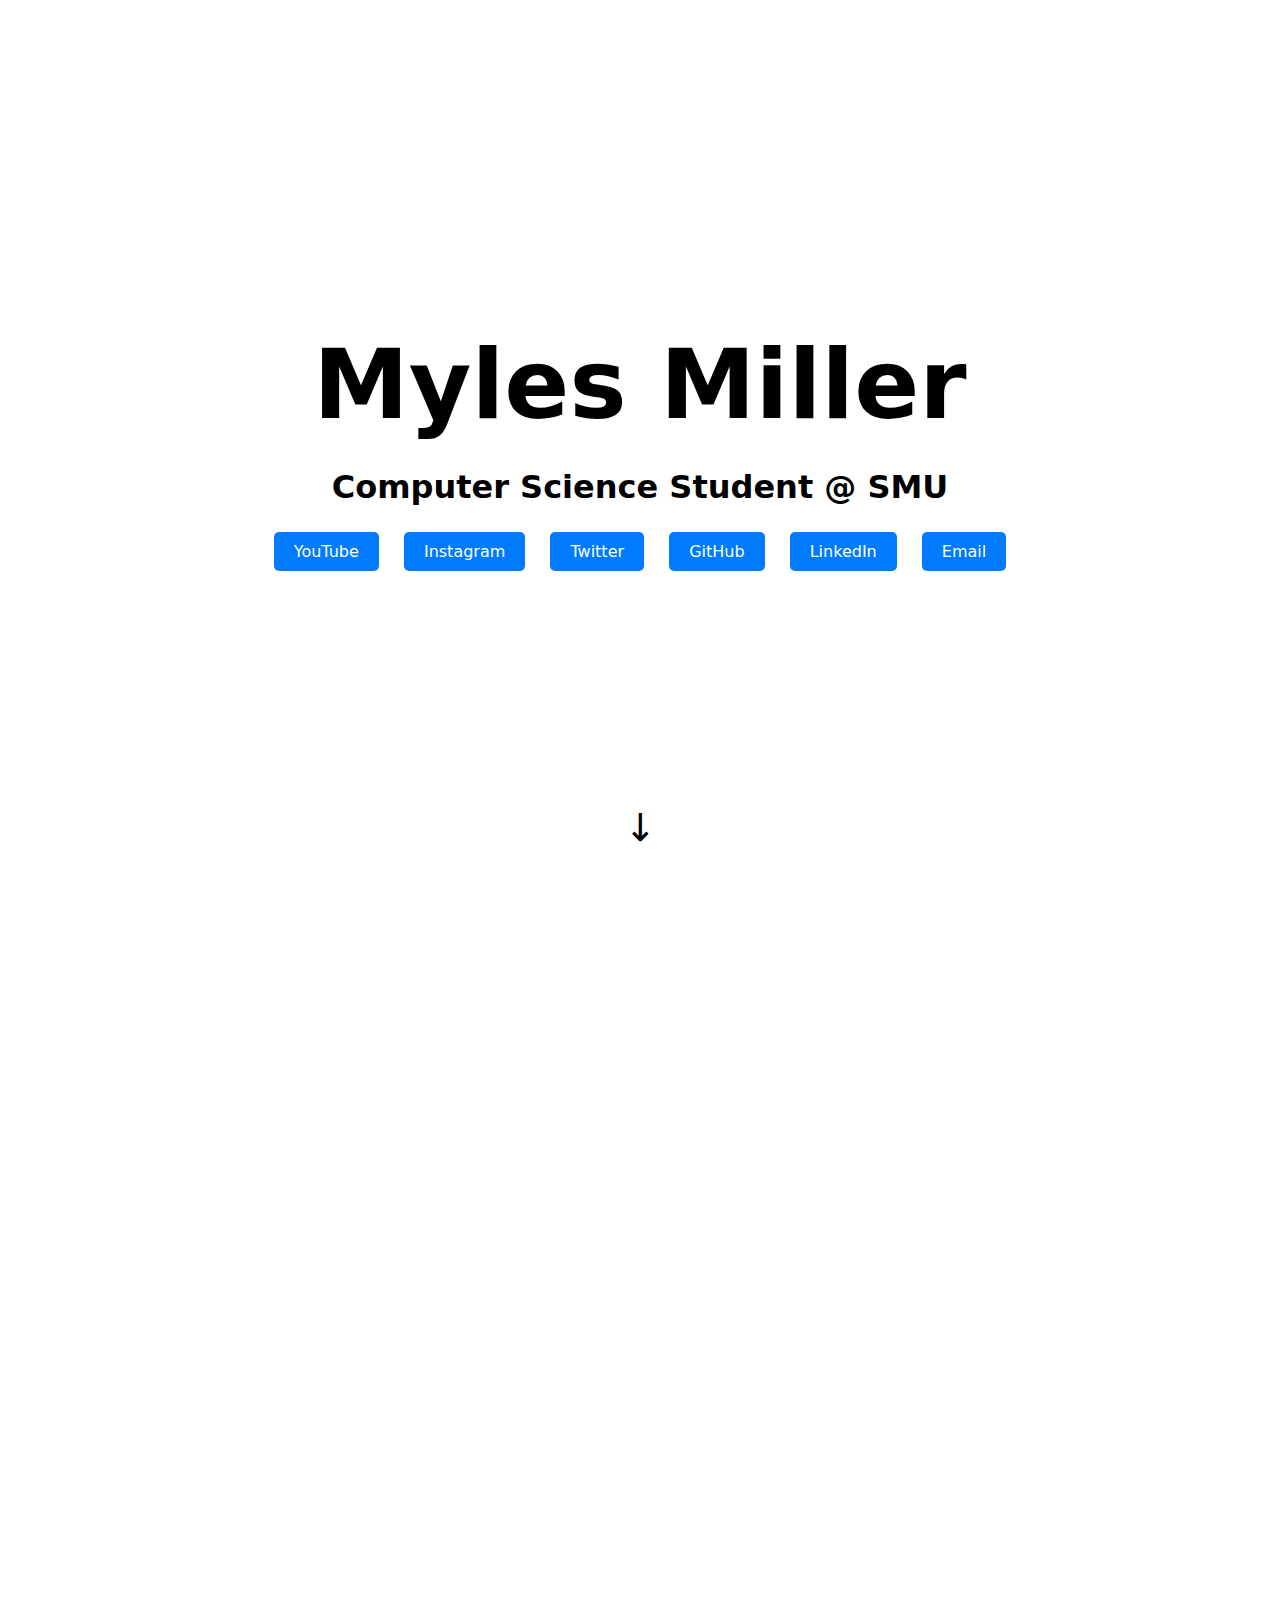
<file: index.html>
<!DOCTYPE html>
<html>
<head>
  <meta charset="utf-8">
  <link rel="icon" type="image/png" href="mylespfp.jpg">
  <link href="https://fonts.googleapis.com/css2?family=EB+Garamond:wght@400;700&display=swap" rel="stylesheet">
  <link rel="stylesheet" href="style.css">
  <title>Myles Miller</title>
  <meta property="og:title" content="Myles Miller" />
  <meta property="og:description" content="Computer Science Student @ SMU" />
  <meta property="og:image" content="http://mylesmiller.me/mylesprofessionalpfp.jpg" />
  <meta property="og:url" content="http://mylesmiller.me" />
  <meta property="og:type" content="website" />
</head>
<body>
  <div class="content">
    <h1>Myles Miller</h1>
    <h2>Computer Science Student @ SMU</h2>
    <div class="social-links">
      <a href="https://youtube.com/mylesthegreat" class="button youtube">YouTube</a>
      <a href="https://www.instagram.com/mylesmiller33/" class="button instagram">Instagram</a>
      <a href="https://x.com/mylesthegreat2" class="button twitter">Twitter</a>
      <a href="https://github.com/mylesmiller" class="button github">GitHub</a>
      <a href="https://www.linkedin.com/in/mylesmillersmu/" class="button linkedin">LinkedIn</a>
      <a href = "mailto: mylesmiller2014@gmail.com" class="button email" >Email</a>
    </div>
  </div> 
  <div class="scroll-indicator">
      <span class="arrow">↓</span>
  </div>
  <div class="second-page">
    <p>
    </p>
  </div> 
</body>
</html>
</file>
<file: style.css>
html, body {
  height: 100%;
  margin: 0;
  padding: 0;
  font-family: system-ui, -apple-system, 'Segoe UI', Roboto, Helvetica, Arial, sans-serif, 'Apple Color Emoji', 'Segoe UI Emoji';
}

.content {
  display: flex;
  flex-direction: column;
  justify-content: center;
  align-items: center;
  height: 100%;
}

h1 {
  font-size: 6em; 
  margin: 0;
  padding: 0;
  margin-bottom: 0px; 
}
h2 {
  font-size: 2em;
}

.social-links {
  text-align: center;
  margin: 0;
  padding: 0;
}

.button {
  display: inline-block;
  margin: 0 10px;
  padding: 10px 20px;
  font-size: 1em;
  text-decoration: none;
  color: #fff;
  background: #007bff; 
  border-radius: 5px;
  transition: background-color 0.3s;
}

.youtube:hover {
  background: #c4302b; 
}

.instagram:hover {
  background: #f59801;
}

.twitter:hover {
  background: #1DA1F2;
}

.github:hover {
  background: #333; 
}

.linkedin:hover {
  background: #0c00b5; 
}

.email:hover {
  background: #0226f1; 
}

@keyframes bounce {
  0%, 20%, 50%, 80%, 100% {
    transform: translateY(0);
  }
  40% {
    transform: translateY(-30px);
  }
  60% {
    transform: translateY(-15px);
  }
}

.scroll-indicator {
  font-size: 1.2em;
  position: absolute;
  bottom: 50px; 
  width: 100%;
  text-align: center;
}

.arrow {
  animation: bounce 5s infinite;
  display: inline-block; 
  font-size: 2em;
  margin-top: 0px;
}

.second-page {
  min-height: 110vh; 
  padding: 20px;
  background: #fff;
  display: flex;
  flex-direction: column;
  justify-content: right;
  align-items: center;
  height: 100%;
}
</file>
